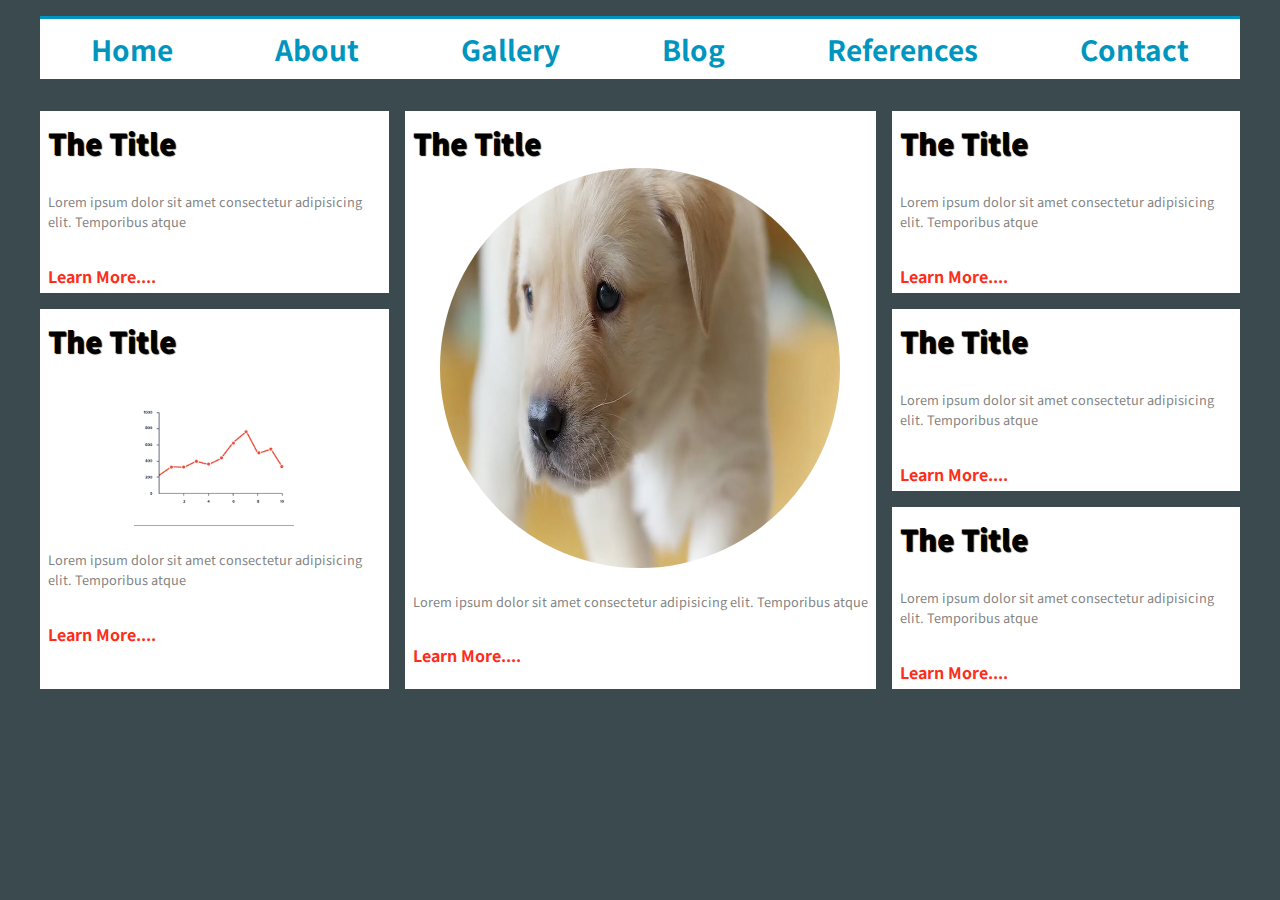
<file: block-BHaacw/index.html>
<!DOCTYPE html>
<html lang="en">
  <head>
    <meta charset="UTF-8" />
    <meta http-equiv="X-UA-Compatible" content="IE=edge" />
    <meta name="viewport" content="width=device-width, initial-scale=1.0" />
    <title>Document</title>
    <link rel="preconnect" href="https://fonts.gstatic.com" />
    <link
      href="https://fonts.googleapis.com/css2?family=Noto+Sans+JP:wght@100;300;400;500;700;900&display=swap"
      rel="stylesheet"
    />
    <link rel="stylesheet" href="./assets/stylesheet/style.css" />
  </head>
  <body>
    <header class="header container">
      <nav>
        <ul class="flex jsa">
          <li><a href="#">Home</a></li>
          <li><a href="#">About</a></li>
          <li><a href="#">Gallery</a></li>
          <li><a href="#">Blog</a></li>
          <li><a href="#">References</a></li>
          <li><a href="#">Contact</a></li>
        </ul>
      </nav>
    </header>
    <main class="container">
      <div class="grid-div">
        <div class="item item1">
          <h3>The Title</h3>
          <p>
            Lorem ipsum dolor sit amet consectetur adipisicing elit. Temporibus
            atque
          </p>
          <span>Learn More....</span>
        </div>
        <div class="item item2">
          <h3>The Title</h3>
          <div>
            <img class="flexi-img" src="./assets/images/dog.jpg" alt="lady" />
          </div>
          <p>
            Lorem ipsum dolor sit amet consectetur adipisicing elit. Temporibus
            atque
          </p>
          <span>Learn More....</span>
        </div>
        <div class="item item3">
          <h3>The Title</h3>
          <p>
            Lorem ipsum dolor sit amet consectetur adipisicing elit. Temporibus
            atque
          </p>
          <span>Learn More....</span>
        </div>
        <div class="item item4">
          <h3>The Title</h3>
          <div>
            <img class="flexi-img" src="./assets/images/graph.png" alt="lady" />
          </div>
          <p>
            Lorem ipsum dolor sit amet consectetur adipisicing elit. Temporibus
            atque
          </p>
          <span>Learn More....</span>
        </div>
        <div class="item item5">
          <h3>The Title</h3>
          <p>
            Lorem ipsum dolor sit amet consectetur adipisicing elit. Temporibus
            atque
          </p>
          <span>Learn More....</span>
        </div>
        <div class="item item6">
          <h3>The Title</h3>
          <p>
            Lorem ipsum dolor sit amet consectetur adipisicing elit. Temporibus
            atque
          </p>
          <span>Learn More....</span>
        </div>
      </div>
    </main>
  </body>
</html>
</file>
<file: block-BHaacw/assets/stylesheet/style.css>
/* http://meyerweb.com/eric/tools/css/reset/ 
   v2.0 | 20110126
   License: none (public domain)
*/
html,
body,
div,
span,
applet,
object,
iframe,
h1,
h2,
h3,
h4,
h5,
h6,
p,
blockquote,
pre,
a,
abbr,
acronym,
address,
big,
cite,
code,
del,
dfn,
em,
img,
ins,
kbd,
q,
s,
samp,
small,
strike,
strong,
sub,
sup,
tt,
var,
b,
u,
i,
center,
dl,
dt,
dd,
ol,
ul,
li,
fieldset,
form,
label,
legend,
table,
caption,
tbody,
tfoot,
thead,
tr,
th,
td,
article,
aside,
canvas,
details,
embed,
figure,
figcaption,
footer,
header,
hgroup,
menu,
nav,
output,
ruby,
section,
summary,
time,
mark,
audio,
video {
  margin: 0;
  padding: 0;
  border: 0;
  font-size: 100%;
  font: inherit;
  vertical-align: baseline;
}

/* HTML5 display-role reset for older browsers */
article,
aside,
details,
figcaption,
figure,
footer,
header,
hgroup,
menu,
nav,
section {
  display: block;
}

body {
  line-height: 1;
}

ol,
ul {
  list-style: none;
}

blockquote,
q {
  quotes: none;
}

blockquote:before,
blockquote:after,
q:before,
q:after {
  content: "";
  content: none;
}

table {
  border-collapse: collapse;
  border-spacing: 0;
}

body {
  font-family: "Noto Sans JP", sans-serif;
  font-size: 28px;
  background-color: #3a4a4f;
}

*,
*::after,
*::before {
  -webkit-box-sizing: border-box;
          box-sizing: border-box;
}

.container {
  max-width: 1200px;
  margin: 0 auto;
}

.sec-padding {
  padding: 4rem 0;
}

a {
  text-decoration: none;
  color: black;
}

p {
  font-size: 1rem;
}

strong {
  font-size: 1.2rem;
  font-weight: 800;
  display: -webkit-box;
  display: -ms-flexbox;
  display: flex;
  -webkit-box-pack: center;
      -ms-flex-pack: center;
          justify-content: center;
  -webkit-box-align: center;
      -ms-flex-align: center;
          align-items: center;
  color: var(--pri);
  text-shadow: 1px 1px 3px black;
}

strong span {
  color: black;
  margin-left: 0.5rem;
}

h1 {
  font-weight: 800;
  font-size: 2.5rem;
}

h2 {
  font-size: 2.2rem;
  font-weight: 900;
  text-shadow: 1px 1px 2px black;
}

h3 {
  font-size: 1.8rem;
  font-weight: 900;
  line-height: 1.7;
  text-shadow: 1px 1px 1px black;
}

h4 {
  font-size: 1.6rem;
  font-weight: 700;
}

h5 {
  font-size: 1.4rem;
  font-weight: 700;
}

h6 {
  font-size: 1.2rem;
  font-weight: 600;
}

.btn {
  display: inline-block;
  padding: 0.5rem 1rem;
  border-radius: 30px;
  border: 1px solid var(--pri);
  color: var(--pri);
}

.btn-pri {
  background-color: var(--pri);
  color: white;
  border: none;
}

.p-sec-head {
  font-size: 1rem;
  color: var(--text-gray);
}

p {
  font-size: 0.8rem;
  color: rgba(102, 101, 101, 0.823);
  margin: 1.5rem 0;
  line-height: 1.6;
}

.flexi-img {
  height: 100%;
  width: 100%;
}

.flexib-img {
  width: 100%;
}

.color-pri {
  color: var(--pri);
}

span {
  font-size: 1rem;
  font-weight: 700;
  color: #fc2e1b;
}

.display-none {
  display: none;
}

.flex {
  display: -webkit-box;
  display: -ms-flexbox;
  display: flex;
}

.jsa {
  -ms-flex-pack: distribute;
      justify-content: space-around;
}

.header {
  background-color: white;
  padding: 1rem 0;
  margin-top: 1rem;
  border-top: 3px solid #0095be;
}

.header a {
  color: #0095be;
  font-weight: 700;
}

.item {
  background-color: white;
  padding: 0.5rem;
}

.grid-div {
  margin-top: 2rem;
  padding: 0;
  display: -ms-grid;
  display: grid;
      grid-template-areas: "item1 item2 item3" "item4 item2 item5" "item4 item2 item6";
  grid-gap: 1rem;
}

.item1 {
  -ms-grid-row: 1;
  -ms-grid-column: 1;
  grid-area: item1;
}

.item2 {
  -ms-grid-row: 1;
  -ms-grid-row-span: 3;
  -ms-grid-column: 2;
  grid-area: item2;
}

.item2 div {
  display: -webkit-box;
  display: -ms-flexbox;
  display: flex;
  -webkit-box-pack: center;
      -ms-flex-pack: center;
          justify-content: center;
  -webkit-box-align: center;
      -ms-flex-align: center;
          align-items: center;
}

.item2 img {
  height: 25rem;
  width: 25rem;
  margin: 0 auto;
  border-radius: 50%;
}

.item3 {
  -ms-grid-row: 1;
  -ms-grid-column: 3;
  grid-area: item3;
}

.item4 {
  -ms-grid-row: 2;
  -ms-grid-row-span: 2;
  -ms-grid-column: 1;
  grid-area: item4;
}

.item4 div {
  display: -webkit-box;
  display: -ms-flexbox;
  display: flex;
  -webkit-box-pack: center;
      -ms-flex-pack: center;
          justify-content: center;
  -webkit-box-align: center;
      -ms-flex-align: center;
          align-items: center;
}

.item4 img {
  height: 10rem;
  max-width: 10rem;
  margin: 0 auto;
}

.item5 {
  -ms-grid-row: 2;
  -ms-grid-column: 3;
  grid-area: item5;
}

.item6 {
  -ms-grid-row: 3;
  -ms-grid-column: 3;
  grid-area: item6;
}

@media all and (max-width: 768px) {
  .grid-div {
        grid-template-areas: "item1 item3" "item4 item5" "item4 item6" "item2 ." "item2 .";
  }
}

@media all and (max-width: 370px) {
  .grid-div {
        grid-template-areas: "item1" "item4" "item4" "item2" "item2" "item2" "item2" "item3" "item5" "item6";
  }
}
/*# sourceMappingURL=style.css.map */
</file>
